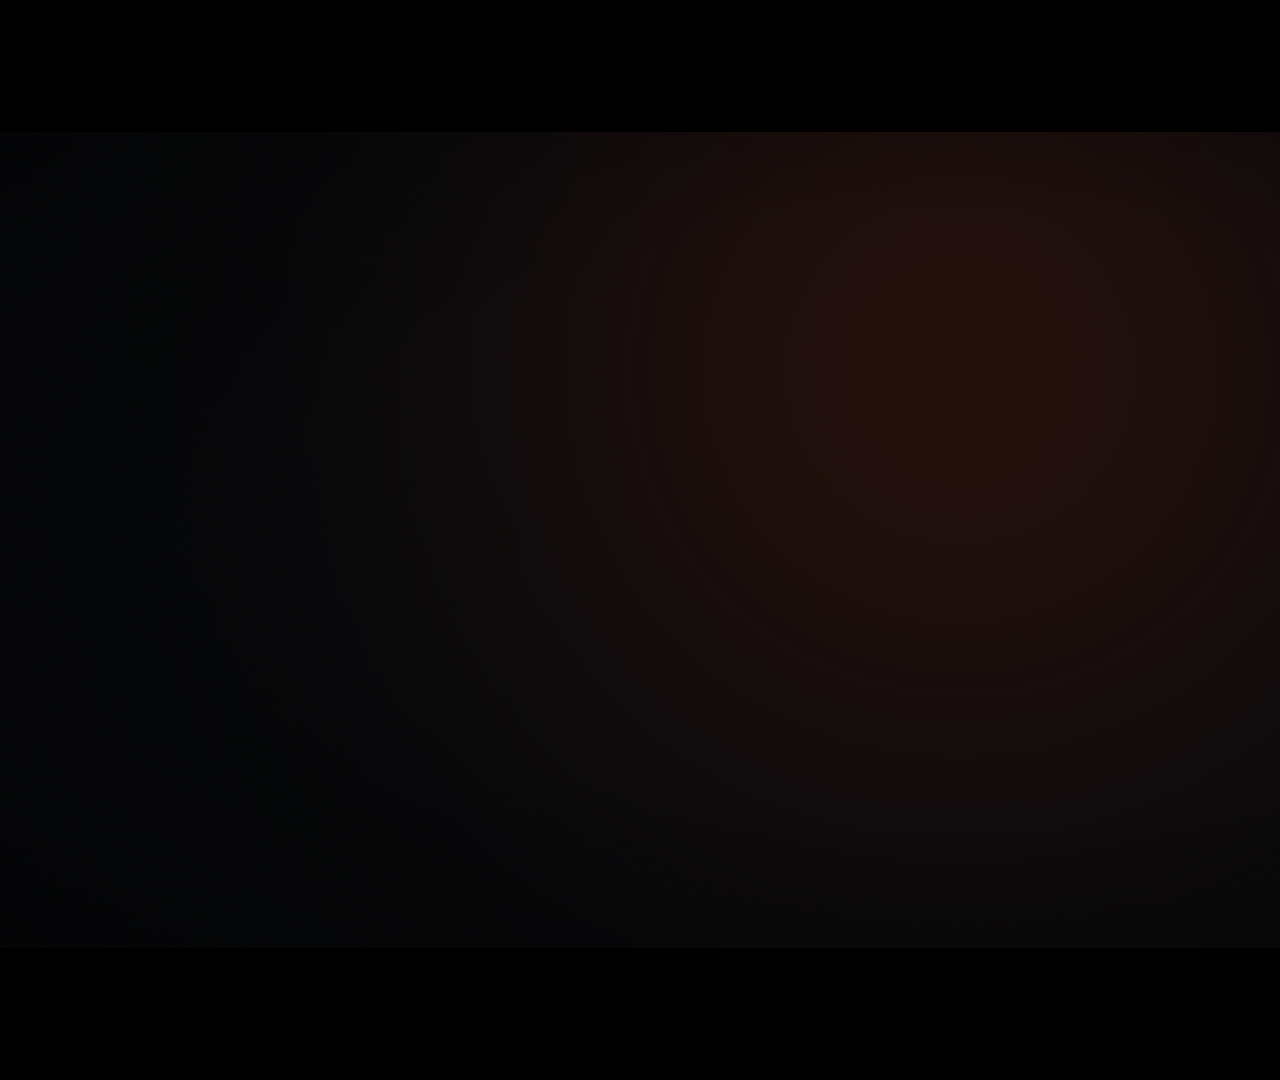
<file: brag-output/composition/index.html>
<!doctype html>
<html lang="en">
  <head>
    <meta charset="UTF-8" />
    <meta name="viewport" content="width=1920, height=1080" />
    <title>NBA Live Predictor — Brag</title>
    <script src="https://cdn.jsdelivr.net/npm/gsap@3.14.2/dist/gsap.min.js"></script>
    <style>
      @font-face {
        font-family: "Inter";
        font-style: normal;
        font-weight: 100 900;
        font-display: block;
        src: url("assets/fonts/inter-latin.woff2") format("woff2");
      }

      /* Palette lifted verbatim from app/static/styles.css :root[data-theme="dark"] */
      :root {
        --ink: #eef1f6;
        --ink-2: #cfd6e0;
        --muted: #9aa5b3;
        --subtle: #6d7787;
        --line: #232a35;
        --line-strong: #323b48;
        --page: #0b0e14;
        --surface: #121722;
        --surface-2: #171d29;
        --sidebar: #05070a;
        --accent: #ed4f1c;
        --accent-dark: #c4380e;
        --accent-soft: #2a1c16;
        --green: #1f7a4d;
        --radius: 4px;
      }

      * {
        margin: 0;
        padding: 0;
        box-sizing: border-box;
      }

      html,
      body {
        width: 1920px;
        height: 1080px;
        overflow: hidden;
        background: #000;
      }

      #root {
        position: relative;
        width: 100%;
        height: 100%;
        overflow: hidden;
        font-family: "Inter", sans-serif;
        color: var(--ink);
        -webkit-font-smoothing: antialiased;
      }

      /* Untimed full-bleed layers need their own positioning (no auto layout). */
      .bed {
        position: absolute;
        inset: 0;
        background: var(--sidebar);
      }

      .clip {
        position: absolute;
        inset: 0;
        overflow: hidden;
      }

      /* ---- Cinematic frame furniture (untimed, always on top) ---- */
      .bars {
        position: absolute;
        inset: 0;
        z-index: 90;
        pointer-events: none;
      }
      .bars::before,
      .bars::after {
        content: "";
        position: absolute;
        left: 0;
        right: 0;
        height: 132px;
        background: #000;
      }
      .bars::before {
        top: 0;
      }
      .bars::after {
        bottom: 0;
      }

      .grain {
        position: absolute;
        inset: 0;
        z-index: 91;
        opacity: 0.055;
        mix-blend-mode: overlay;
        pointer-events: none;
        background-image: url("data:image/svg+xml,%3Csvg xmlns='http://www.w3.org/2000/svg' width='220' height='220'%3E%3Cfilter id='n'%3E%3CfeTurbulence type='fractalNoise' baseFrequency='0.82' numOctaves='3' stitchTiles='stitch'/%3E%3C/filter%3E%3Crect width='220' height='220' filter='url(%23n)'/%3E%3C/svg%3E");
      }

      .vignette {
        position: absolute;
        inset: 0;
        z-index: 89;
        pointer-events: none;
        background: radial-gradient(ellipse 78% 68% at 50% 48%, rgba(0, 0, 0, 0) 40%, rgba(0, 0, 0, 0.62) 100%);
      }

      /* Arena light haze — the one music-coupled visual. */
      .haze {
        position: absolute;
        opacity: 0.72;
        width: 1500px;
        height: 1100px;
        left: 90px;
        top: -180px;
        border-radius: 50%;
        filter: blur(150px);
        background: radial-gradient(circle, rgba(237, 79, 28, 0.42) 0%, rgba(237, 79, 28, 0.12) 45%, rgba(237, 79, 28, 0) 72%);
      }

      /* The safe band between the letterbox bars. */
      .band {
        position: absolute;
        left: 0;
        right: 0;
        top: 132px;
        height: 816px;
      }

      /* ---------------- Scene 1 — the arc ---------------- */
      #s1 {
        background: var(--sidebar);
      }
      #s1-arc {
        position: absolute;
        inset: 0;
      }
      #s1-arc path,
      #s1-arc circle {
        fill: none;
        stroke: var(--accent);
      }
      #s1-hook {
        position: absolute;
        left: 0;
        right: 0;
        top: 606px;
        display: flex;
        justify-content: center;
      }
      #s1-hook-line {
        display: block;
        font-size: 96px;
        font-weight: 800;
        letter-spacing: -0.028em;
        text-transform: uppercase;
        color: var(--ink);
        white-space: nowrap;
      }
      #s1-kicker {
        position: absolute;
        left: 0;
        right: 0;
        top: 738px;
        display: flex;
        justify-content: center;
      }
      #s1-kicker-line {
        display: block;
        font-size: 24px;
        font-weight: 500;
        letter-spacing: 0.34em;
        text-transform: uppercase;
        color: var(--muted);
      }

      /* ---------------- Scene 2 — the court ---------------- */
      #s2 {
        background: var(--page);
      }
      #s2-stage {
        position: absolute;
        left: 0;
        right: 0;
        top: 132px;
        height: 816px;
        display: flex;
        align-items: center;
        justify-content: center;
      }
      #s2-court {
        display: block;
        width: 744px;
        height: 700px;
      }
      #s2-court .court-line {
        fill: none;
        stroke: var(--ink);
        stroke-opacity: 0.3;
        stroke-width: 1.6;
      }
      #s2-court .court-hoop {
        fill: none;
        stroke: var(--accent);
        stroke-opacity: 0.85;
        stroke-width: 2.4;
      }
      #s2-court .dot {
        stroke-width: 0;
      }
      #s2-court .dot.made {
        fill: var(--accent);
        fill-opacity: 0.92;
      }
      #s2-court .dot.missed {
        fill: #323b48;
      }
      #s2-court #s2-hero-ring {
        fill: none;
        stroke: var(--accent);
        stroke-width: 1.6;
      }
      #s2-mark {
        position: absolute;
        left: 108px;
        top: 196px;
        font-size: 30px;
        font-weight: 700;
        letter-spacing: 0.26em;
        text-transform: uppercase;
      }
      #s2-mark em {
        font-style: normal;
        color: var(--accent);
      }
      #s2-caption {
        position: absolute;
        left: 108px;
        bottom: 196px;
        font-size: 22px;
        font-weight: 500;
        letter-spacing: 0.2em;
        text-transform: uppercase;
        color: var(--muted);
      }

      /* ---------------- Scene 3/4 — the dashboard ---------------- */
      #s3 {
        background: var(--page);
      }
      #s3-camera {
        position: absolute;
        inset: 0;
      }
      #s3-haze {
        opacity: 0.42;
      }
      #s5-haze {
        opacity: 0.5;
      }
      #s3-ui {
        position: absolute;
        left: 100px;
        top: 250px;
        width: 1720px;
        height: auto;
        display: grid;
        grid-template-columns: 280px 1392px;
        gap: 48px;
      }

      .side {
        background: var(--sidebar);
        border: 1px solid var(--line);
        border-radius: var(--radius);
        padding: 26px 20px;
        display: flex;
        flex-direction: column;
        gap: 26px;
      }
      .side-brand {
        display: flex;
        align-items: center;
        gap: 12px;
        font-size: 21px;
        font-weight: 700;
        letter-spacing: -0.01em;
        color: #f4f4f1;
      }
      .ball {
        width: 34px;
        height: 34px;
        flex: 0 0 34px;
        border: 2px solid var(--accent);
        border-radius: 50%;
        display: flex;
        align-items: center;
        justify-content: center;
        font-size: 11px;
        font-weight: 800;
        letter-spacing: 0.02em;
        color: var(--accent);
      }
      .side-brand em {
        font-style: normal;
        color: var(--accent);
      }
      .side-nav {
        display: flex;
        flex-direction: column;
        gap: 3px;
      }
      .side-link {
        display: flex;
        align-items: center;
        gap: 12px;
        padding: 9px 12px;
        border-radius: var(--radius);
        font-size: 17px;
        font-weight: 500;
        color: #9aa5b3;
      }
      .side-link.active {
        background: rgba(237, 79, 28, 0.1);
        color: #f4f4f1;
        box-shadow: inset 3px 0 0 var(--accent);
      }
      .side-dot {
        width: 7px;
        height: 7px;
        flex: 0 0 7px;
        border-radius: 50%;
        background: #323b48;
      }
      .side-link.active .side-dot {
        background: var(--accent);
      }
      .side-season {
        margin-top: auto;
        border-top: 1px solid #1a1f29;
        padding-top: 18px;
        font-size: 15px;
        color: #6f7988;
        line-height: 1.5;
      }
      .side-season strong {
        display: block;
        color: #f4f4f1;
        font-weight: 700;
      }

      .main {
        display: flex;
        flex-direction: column;
        gap: 26px;
        min-width: 0;
      }
      .topbar {
        display: flex;
        align-items: center;
        justify-content: flex-end;
        gap: 22px;
        height: 34px;
        font-size: 17px;
        color: var(--muted);
      }
      .topbar strong {
        color: var(--ink-2);
        font-weight: 600;
      }
      .live-chip {
        display: inline-flex;
        align-items: center;
        gap: 9px;
        font-weight: 600;
        color: var(--ink-2);
      }
      .live-chip i {
        width: 10px;
        height: 10px;
        border-radius: 50%;
        background: var(--green);
        box-shadow: 0 0 0 4px rgba(31, 122, 77, 0.22);
      }

      .kpi-grid {
        display: grid;
        grid-template-columns: repeat(3, 1fr);
        gap: 30px;
      }
      .kpi-card {
        background: var(--surface);
        border: 1px solid var(--line);
        border-radius: var(--radius);
        padding: 26px 28px;
        display: flex;
        align-items: center;
        gap: 22px;
      }
      .kpi-icon {
        width: 58px;
        height: 58px;
        flex: 0 0 58px;
        border-radius: var(--radius);
        background: var(--accent-soft);
        display: flex;
        align-items: center;
        justify-content: center;
      }
      .kpi-icon span {
        width: 22px;
        height: 22px;
        border: 2.5px solid var(--accent);
        border-radius: 3px;
        display: block;
      }
      .kpi-icon.round span {
        border-radius: 50%;
      }
      .kpi-value {
        font-size: 46px;
        font-weight: 800;
        letter-spacing: -0.03em;
        line-height: 1;
      }
      .kpi-label {
        margin-top: 8px;
        font-size: 15px;
        font-weight: 600;
        letter-spacing: 0.16em;
        text-transform: uppercase;
        color: var(--muted);
      }

      .panel {
        background: var(--surface);
        border: 1px solid var(--line);
        border-radius: var(--radius);
        padding: 24px 28px 20px;
        flex: 0 0 auto;
      }
      .panel-heading {
        display: flex;
        align-items: baseline;
        justify-content: space-between;
        padding-bottom: 16px;
        border-bottom: 1px solid var(--line);
      }
      .panel-heading h2 {
        font-size: 19px;
        font-weight: 700;
        letter-spacing: 0.18em;
        text-transform: uppercase;
      }
      .panel-heading span {
        font-size: 17px;
        color: var(--muted);
      }
      .game-row {
        display: grid;
        grid-template-columns: 96px 1fr 168px;
        align-items: center;
        gap: 20px;
        padding: 17px 0;
        border-bottom: 1px solid var(--line);
      }
      .game-row:last-child {
        border-bottom: 0;
      }
      .game-time {
        font-size: 19px;
        font-weight: 600;
        color: var(--muted);
      }
      .game-teams {
        display: flex;
        flex-direction: column;
        gap: 7px;
      }
      .game-team {
        display: flex;
        align-items: center;
        gap: 12px;
        font-size: 21px;
        font-weight: 600;
      }
      .game-team i {
        width: 22px;
        height: 22px;
        border-radius: 50%;
        border: 2px solid var(--line-strong);
        display: block;
      }
      .game-team b {
        font-size: 15px;
        font-weight: 700;
        letter-spacing: 0.1em;
        color: #77818f;
      }
      .pick-chip {
        justify-self: end;
        min-width: 132px;
        text-align: center;
        background: var(--accent-soft);
        border: 1px solid rgba(237, 79, 28, 0.32);
        border-radius: var(--radius);
        padding: 13px 0;
        font-size: 21px;
        font-weight: 700;
        color: var(--accent);
      }
      .action-button {
        justify-self: end;
        min-width: 152px;
        text-align: center;
        background: var(--accent);
        border-radius: var(--radius);
        padding: 14px 0;
        font-size: 19px;
        font-weight: 700;
        color: #0a0e14;
      }

      #s3-cursor {
        position: absolute;
        left: 1050px;
        top: 560px;
        width: 30px;
        height: 42px;
      }

      /* Payoff overlay */
      #s4-payoff {
        position: absolute;
        left: 370px;
        top: 282px;
        width: 1180px;
        background: var(--surface);
        border: 1px solid var(--line-strong);
        border-radius: var(--radius);
        padding: 44px 52px 48px;
        box-shadow: 0 60px 140px rgba(0, 0, 0, 0.72);
      }
      #s4-payoff .eyebrow {
        font-size: 17px;
        font-weight: 600;
        letter-spacing: 0.24em;
        text-transform: uppercase;
        color: var(--muted);
      }
      #s4-pick {
        margin-top: 18px;
        display: flex;
        align-items: baseline;
        gap: 26px;
        font-weight: 800;
        letter-spacing: -0.035em;
        line-height: 1;
      }
      #s4-pick .team {
        font-size: 104px;
      }
      #s4-pick .pct {
        font-size: 104px;
        color: var(--accent);
      }
      #s4-reason {
        margin-top: 22px;
        max-width: 1010px;
        font-size: 30px;
        font-weight: 400;
        line-height: 1.42;
        color: var(--ink-2);
      }
      #s4-wp {
        margin-top: 30px;
        border-top: 1px solid var(--line);
        padding-top: 22px;
      }
      #s4-wp .wp-heading {
        display: flex;
        justify-content: space-between;
        font-size: 15px;
        font-weight: 600;
        letter-spacing: 0.16em;
        text-transform: uppercase;
        color: var(--muted);
      }
      #s4-wp svg {
        display: block;
        width: 1076px;
        height: 132px;
        margin-top: 12px;
      }
      .wp-mid {
        stroke: #3d4756;
        stroke-width: 1.5;
        stroke-dasharray: 5 6;
      }
      .wp-line {
        fill: none;
        stroke: var(--accent);
        stroke-width: 3;
        stroke-linecap: round;
        stroke-linejoin: round;
      }

      /* ---------------- Scene 5 — receipts + mark ---------------- */
      #s5 {
        background: var(--sidebar);
      }
      #s5-ghost {
        position: absolute;
        left: 260px;
        top: 380px;
        width: 1400px;
        height: 320px;
        opacity: 0.12;
      }
      #s5-ghost svg {
        display: block;
        width: 100%;
        height: 100%;
      }
      #s5-stats {
        position: absolute;
        left: 0;
        right: 0;
        top: 132px;
        height: 816px;
        display: flex;
        flex-direction: column;
        align-items: center;
        justify-content: center;
        gap: 26px;
      }
      .stat-line {
        display: block;
        font-size: 66px;
        font-weight: 800;
        letter-spacing: -0.022em;
        text-transform: uppercase;
        color: var(--ink);
        white-space: nowrap;
      }
      .stat-line em {
        font-style: normal;
        color: var(--accent);
      }
      #s5-mark {
        position: absolute;
        left: 0;
        right: 0;
        top: 132px;
        height: 816px;
        display: flex;
        flex-direction: column;
        align-items: center;
        justify-content: center;
        gap: 30px;
      }
      #s5-mark-row {
        display: flex;
        align-items: center;
        gap: 24px;
      }
      #s5-mark-row .ball {
        width: 74px;
        height: 74px;
        flex: 0 0 74px;
        border-width: 3px;
        font-size: 22px;
      }
      #s5-mark-word {
        font-size: 74px;
        font-weight: 800;
        letter-spacing: -0.03em;
      }
      #s5-mark-word em {
        font-style: normal;
        color: var(--accent);
      }
      #s5-tag {
        display: block;
        font-size: 30px;
        font-weight: 500;
        letter-spacing: 0.1em;
        color: var(--muted);
      }
    </style>
  </head>
  <body>
    <div
      id="root"
      data-composition-id="main"
      data-start="0"
      data-duration="23"
      data-width="1920"
      data-height="1080"
    >
      <div class="bed"></div>

      <!-- ======================= SCENE 1 — the arc ======================= -->
      <section id="s1" class="clip" data-layout-allow-occlusion data-start="0" data-duration="3.7" data-track-index="0">
        <div id="s1-haze" class="haze"></div>
        <svg id="s1-arc" viewBox="0 0 1920 1080" xmlns="http://www.w3.org/2000/svg">
          <path
            id="s1-arc-path"
            d="M 220 620 Q 800 120 1420 360"
            stroke-width="2.4"
            stroke-linecap="round"
            pathLength="1"
          />
          <circle id="s1-ring" cx="1420" cy="360" r="26" stroke-width="2.6" />
        </svg>
        <div id="s1-hook"><span id="s1-hook-line">Every shot has a number.</span></div>
        <div id="s1-kicker"><span id="s1-kicker-line">NBA Live Predictor</span></div>
      </section>

      <!-- ===================== SCENE 2 — the court ====================== -->
      <section id="s2" class="clip" data-layout-allow-occlusion data-start="3.7" data-duration="4.22" data-track-index="0">
        <div id="s2-haze" class="haze"></div>
        <div id="s2-stage">
          <!-- Geometry copied verbatim from app/static/dashboard.js -> shotChart() -->
          <svg id="s2-court" viewBox="0 0 510 480" xmlns="http://www.w3.org/2000/svg">
            <g id="s2-lines">
              <rect class="court-line" x="5" y="5" width="500" height="470" rx="2" pathLength="1" />
              <rect class="court-line" x="175" y="285" width="160" height="190" pathLength="1" />
              <circle class="court-line" cx="255" cy="285" r="60" pathLength="1" />
              <line class="court-line" x1="35" y1="475" x2="35" y2="333" pathLength="1" />
              <line class="court-line" x1="475" y1="475" x2="475" y2="333" pathLength="1" />
              <path class="court-line" d="M 35 333 A 237.5 237.5 0 0 1 475 333" pathLength="1" />
              <path class="court-line" d="M 215 422.5 A 40 40 0 0 1 295 422.5" pathLength="1" />
              <line class="court-line" x1="225" y1="435" x2="285" y2="435" pathLength="1" />
            </g>
            <circle class="court-hoop" cx="255" cy="422.5" r="7.5" pathLength="1" />
            <g id="s2-dots">
              <circle class="dot missed" cx="107.2" cy="233.4" r="6.1" />
              <circle class="dot made" cx="415.7" cy="231.0" r="6.3" />
              <circle class="dot made" cx="303.0" cy="330.0" r="7.4" />
              <circle class="dot missed" cx="191.3" cy="264.8" r="6.8" />
              <circle class="dot missed" cx="255.0" cy="168.0" r="6.0" />
              <circle class="dot made" cx="207.0" cy="374.0" r="7.9" />
              <circle class="dot missed" cx="488.0" cy="398.0" r="6.4" />
              <circle class="dot made" cx="24.0" cy="402.0" r="5.7" />
            </g>
            <circle id="s2-hero" class="dot made" cx="256.3" cy="407.5" r="8.6" />
            <circle id="s2-hero-ring" cx="256.3" cy="407.5" r="8.6" />
          </svg>
        </div>
        <div id="s2-mark">NBA <em>Live</em> Predictor</div>
        <div id="s2-caption">Dot size = model shot quality</div>
      </section>

      <!-- ============= SCENE 3/4 — the dashboard, one camera ============ -->
      <section id="s3" class="clip" data-layout-allow-occlusion data-start="7.92" data-duration="9.46" data-track-index="0" data-layout-allow-overflow>
        <div id="s3-camera" data-layout-allow-overflow>
          <div id="s3-haze" class="haze"></div>
          <div id="s3-ui">
            <aside class="side" id="s3-side">
              <div class="side-brand"><span class="ball">NBA</span>NBA <em>Live</em>&nbsp;Predictor</div>
              <nav class="side-nav">
                <span class="side-link"><i class="side-dot"></i>Live</span>
                <span class="side-link active"><i class="side-dot"></i>Table</span>
                <span class="side-link"><i class="side-dot"></i>Players</span>
                <span class="side-link"><i class="side-dot"></i>Teams</span>
                <span class="side-link"><i class="side-dot"></i>Schedule</span>
                <span class="side-link"><i class="side-dot"></i>Predictions</span>
                <span class="side-link"><i class="side-dot"></i>Power Rankings</span>
                <span class="side-link"><i class="side-dot"></i>Shot Chart</span>
                <span class="side-link"><i class="side-dot"></i>Model Accuracy</span>
              </nav>
              <div class="side-season">NBA Season 2025-26<strong>Playoffs</strong></div>
            </aside>

            <div class="main">
              <div class="topbar" id="s3-topbar">
                <span>Data updated: <strong>19:41:58</strong></span>
                <span class="live-chip"><i></i>Live Data</span>
              </div>

              <div class="kpi-grid">
                <article class="kpi-card" id="s3-kpi1">
                  <span class="kpi-icon"><span></span></span>
                  <div>
                    <div class="kpi-value">16</div>
                    <div class="kpi-label">Playoff Teams</div>
                  </div>
                </article>
                <article class="kpi-card" id="s3-kpi2">
                  <span class="kpi-icon round"><span></span></span>
                  <div>
                    <div class="kpi-value">78.4%</div>
                    <div class="kpi-label">Model Accuracy</div>
                  </div>
                </article>
                <article class="kpi-card" id="s3-kpi3">
                  <span class="kpi-icon"><span></span></span>
                  <div>
                    <div class="kpi-value">2.1M+</div>
                    <div class="kpi-label">Events Analyzed</div>
                  </div>
                </article>
              </div>

              <section class="panel" id="s3-games">
                <div class="panel-heading">
                  <h2>Upcoming Games</h2>
                  <span>Monday 11 May</span>
                </div>
                <div class="game-row">
                  <span class="game-time">5:30</span>
                  <div class="game-teams">
                    <span class="game-team"><i></i>Detroit Pistons <b>DET</b></span>
                    <span class="game-team"><i></i>Cleveland Cavaliers <b>CLE</b></span>
                  </div>
                  <span class="pick-chip">DET 66%</span>
                </div>
                <div class="game-row">
                  <span class="game-time">8:00</span>
                  <div class="game-teams">
                    <span class="game-team"><i></i>Oklahoma City Thunder <b>OKC</b></span>
                    <span class="game-team"><i></i>Los Angeles Lakers <b>LAL</b></span>
                  </div>
                  <span class="action-button" id="s3-run">Run Model</span>
                </div>
              </section>
            </div>
          </div>

          <svg id="s3-cursor" viewBox="0 0 30 42" xmlns="http://www.w3.org/2000/svg">
            <path
              d="M 3 2 L 3 32 L 11 25 L 16 38 L 22 35 L 17 23 L 27 22 Z"
              fill="#eef1f6"
              stroke="#05070a"
              stroke-width="2"
              stroke-linejoin="round"
            />
          </svg>
        </div>

        <div id="s4-payoff">
          <div class="eyebrow">Model prediction &middot; OKC @ LAL</div>
          <div id="s4-pick"><span class="team">OKC</span><span class="pct">78%</span></div>
          <p id="s4-reason">
            The Thunder get the edge because their overall team rating is stronger in this matchup.
          </p>
          <div id="s4-wp">
            <div class="wp-heading"><span>LAL</span><span>Win probability trend</span><span>OKC</span></div>
            <svg viewBox="0 0 1076 132" xmlns="http://www.w3.org/2000/svg">
              <line class="wp-mid" x1="0" y1="66" x2="1076" y2="66" />
              <polyline
                id="s4-wp-line"
                class="wp-line"
                pathLength="1"
                points="12,75.6 99.7,70.8 187.3,76.8 275,66 362.7,69.6 450.3,60 538,63.6 625.7,52.8 713.3,56.4 801,45.6 888.7,40.8 976.3,32.4 1064,22.8"
              />
            </svg>
          </div>
        </div>
      </section>

      <!-- ================ SCENE 5 — receipts and the mark =============== -->
      <section id="s5" class="clip" data-layout-allow-occlusion data-start="17.38" data-duration="5.62" data-track-index="0">
        <div id="s5-haze" class="haze"></div>
        <div id="s5-ghost">
          <svg viewBox="0 0 1076 132" preserveAspectRatio="none" xmlns="http://www.w3.org/2000/svg">
            <polyline
              class="wp-line"
              points="12,75.6 99.7,70.8 187.3,76.8 275,66 362.7,69.6 450.3,60 538,63.6 625.7,52.8 713.3,56.4 801,45.6 888.7,40.8 976.3,32.4 1064,22.8"
            />
          </svg>
        </div>
        <div id="s5-stats">
          <span class="stat-line" id="s5-stat1"><em>3,680</em> games fit</span>
          <span class="stat-line" id="s5-stat2"><em>68.1%</em> pre-game accuracy</span>
          <span class="stat-line" id="s5-stat3">Updated every <em>3 seconds</em></span>
        </div>
        <div id="s5-mark">
          <div id="s5-mark-row">
            <span class="ball">NBA</span>
            <span id="s5-mark-word">NBA <em>Live</em> Predictor</span>
          </div>
          <span id="s5-tag">The game is live. So is the model.</span>
        </div>
      </section>

      <div class="vignette" data-layout-allow-occlusion></div>
      <div class="bars"></div>
      <div class="grain"></div>

      <!-- ============================ AUDIO ============================ -->
      <audio
        id="bgm"
        src="assets/music/bed.mp3"
        data-start="0"
        data-duration="23"
        data-track-index="10"
        data-volume="1"
      ></audio>

      <audio id="sfx-slam" src="assets/sfx/impactSoft_heavy_002.ogg" data-start="1.07" data-duration="0.6" data-track-index="11" data-volume="0.72"></audio>
      <audio id="sfx-kpi1" src="assets/sfx/impactSoft_medium_000.ogg" data-start="8.44" data-duration="0.16" data-track-index="11" data-volume="0.3"></audio>
      <audio id="sfx-kpi2" src="assets/sfx/impactSoft_medium_000.ogg" data-start="8.96" data-duration="0.16" data-track-index="11" data-volume="0.3"></audio>
      <audio id="sfx-kpi3" src="assets/sfx/impactSoft_medium_000.ogg" data-start="9.5" data-duration="0.16" data-track-index="11" data-volume="0.3"></audio>
      <audio id="sfx-click" src="assets/sfx/click2.ogg" data-start="12.12" data-duration="0.1" data-track-index="11" data-volume="0.42"></audio>
      <audio id="sfx-pick" src="assets/sfx/impactSoft_heavy_004.ogg" data-start="12.65" data-duration="0.55" data-track-index="11" data-volume="0.88"></audio>
      <audio id="sfx-mark" src="assets/sfx/impactBell_heavy_000.ogg" data-start="20.54" data-duration="1.2" data-track-index="11" data-volume="0.58"></audio>
    </div>

    <script>
      // Beat/cue source: assets/music/bed.music-cues.json (114.84 BPM).
      // Strong-cue locks used (3): 3.70 scene turn, 7.92 dashboard, 12.65 the pick.
      const build = () => {
        const tl = gsap.timeline({ paused: true });

        /* -------------------------------------------------- SCENE 1 */
        tl.fromTo("#s1-arc-path", { strokeDasharray: 1, strokeDashoffset: 1 }, { strokeDashoffset: 0, duration: 0.92, ease: "power2.inOut" }, 0.14);
        tl.fromTo("#s1-ring", { scale: 0.4, opacity: 0, transformOrigin: "1420px 360px" }, { scale: 1, opacity: 1, duration: 0.42, ease: "power3.out" }, 1.0);
        tl.fromTo("#s1-ring", { strokeWidth: 2.6 }, { strokeWidth: 1.2, duration: 0.7, ease: "power2.out", immediateRender: false }, 1.42);

        // beat-locked: 1.07s — the hook slams, then holds ~2.6s (5 words, well over the read floor).
        tl.fromTo("#s1-hook-line", { yPercent: 26, opacity: 0, scale: 1.05 }, { yPercent: 0, opacity: 1, scale: 1, duration: 0.44, ease: "power4.out" }, 1.07);
        tl.fromTo("#s1-kicker-line", { opacity: 0, y: 14 }, { opacity: 1, y: 0, duration: 0.8, ease: "power2.out" }, 1.44);

        // Slow arena drift + music-coupled haze swells on the beat grid (no extraction needed).
        tl.fromTo("#s1-haze", { xPercent: -10 }, { xPercent: 6, duration: 3.7, ease: "none" }, 0);
        tl.to("#s1-haze", { opacity: 1, duration: 0.14, ease: "power2.out" }, 1.07);
        tl.to("#s1-haze", { opacity: 0.78, duration: 0.5, ease: "power2.out" }, 1.21);
        tl.to(["#s1-arc-path", "#s1-ring", "#s1-hook-line", "#s1-kicker-line"], { opacity: 0, duration: 0.34, ease: "power2.in" }, 3.3);

        /* -------------------------------------------------- SCENE 2 */
        // beat-locked: 3.70s — the ring becomes the court.
        tl.fromTo("#s2-court", { scale: 0.86, opacity: 0 }, { scale: 1, opacity: 1, duration: 0.85, ease: "power3.out" }, 3.7);
        tl.fromTo(
          "#s2-lines .court-line",
          { strokeDasharray: 1, strokeDashoffset: 1 },
          { strokeDashoffset: 0, duration: 0.8, ease: "power2.out", stagger: 0.045 },
          3.78
        );
        tl.fromTo("#s2-court .court-hoop", { scale: 0.3, opacity: 0, transformOrigin: "255px 422.5px" }, { scale: 1, opacity: 1, duration: 0.4, ease: "back.out(2)" }, 4.5);

        // beat-grid: 8 shot dots from 4.75s, 0.14s apart (non-text accents, no SFX — this is a broadcast open).
        gsap.utils.toArray("#s2-dots .dot").forEach((dot, i) => {
          const o = dot.getAttribute("cx") + "px " + dot.getAttribute("cy") + "px";
          tl.fromTo(dot, { scale: 0, opacity: 0, transformOrigin: o }, { scale: 1, opacity: 1, duration: 0.3, ease: "back.out(2.4)" }, 4.75 + i * 0.14);
        });

        // beat-locked: 6.34s — the highest-quality shot of the set lands at the rim.
        tl.fromTo("#s2-hero", { scale: 0, opacity: 0, transformOrigin: "256.3px 407.5px" }, { scale: 1, opacity: 1, duration: 0.34, ease: "back.out(2.6)" }, 6.34);
        tl.fromTo("#s2-hero-ring", { scale: 1, opacity: 0.9, transformOrigin: "256.3px 407.5px" }, { scale: 4.2, opacity: 0, duration: 0.85, ease: "power2.out" }, 6.34);

        tl.fromTo("#s2-mark", { opacity: 0, x: -22 }, { opacity: 1, x: 0, duration: 0.55, ease: "power3.out" }, 5.28);
        tl.fromTo("#s2-caption", { opacity: 0, x: -22 }, { opacity: 1, x: 0, duration: 0.55, ease: "power3.out" }, 6.5);
        tl.fromTo("#s2-haze", { xPercent: 4 }, { xPercent: -8, duration: 4.22, ease: "none" }, 3.7);
        tl.to("#s2-haze", { opacity: 0.95, duration: 0.14 }, 6.34);
        tl.to("#s2-haze", { opacity: 0.66, duration: 0.5 }, 6.48);
        tl.to(["#s2-stage", "#s2-mark", "#s2-caption"], { opacity: 0, duration: 0.3, ease: "power2.in" }, 7.6);

        /* ------------------------------------------------ SCENE 3/4 */
        // beat-locked: 7.92s — one continuous push-in carries the whole dashboard beat.
        tl.fromTo("#s3-camera", { scale: 1.02, opacity: 0 }, { opacity: 1, duration: 0.5, ease: "power2.out" }, 7.92);
        tl.to("#s3-camera", { scale: 1.07, duration: 9.46, ease: "none" }, 7.92);
        tl.fromTo("#s3-haze", { xPercent: -6 }, { xPercent: 6, duration: 9.46, ease: "none" }, 7.92);

        tl.fromTo("#s3-side", { opacity: 0, x: -40 }, { opacity: 1, x: 0, duration: 0.6, ease: "power3.out" }, 7.98);
        tl.fromTo("#s3-topbar", { opacity: 0 }, { opacity: 1, duration: 0.5, ease: "power2.out" }, 8.2);

        // beat-grid: KPI cards at 8.44 / 8.96 / 9.50, then the full set holds 1.5s before anything else moves.
        [
          ["#s3-kpi1", 8.44],
          ["#s3-kpi2", 8.96],
          ["#s3-kpi3", 9.5],
        ].forEach(([sel, at]) => {
          tl.fromTo(sel, { opacity: 0, y: 34 }, { opacity: 1, y: 0, duration: 0.5, ease: "power3.out" }, at);
        });

        tl.fromTo("#s3-games", { opacity: 0, y: 40 }, { opacity: 1, y: 0, duration: 0.6, ease: "power3.out" }, 11.06);

        // Simulated interaction: cursor travels to Run Model and presses it.
        tl.fromTo("#s3-cursor", { opacity: 0, x: -170, y: 120 }, { opacity: 1, duration: 0.3, ease: "power2.out" }, 11.5);
        tl.to("#s3-cursor", { x: 0, y: 0, duration: 0.62, ease: "power2.inOut" }, 11.5);
        tl.to("#s3-cursor", { scale: 0.82, duration: 0.08, ease: "power2.in" }, 12.12);
        tl.to("#s3-cursor", { scale: 1, duration: 0.14, ease: "power2.out" }, 12.2);
        tl.to("#s3-run", { scale: 0.96, duration: 0.09, ease: "power2.in" }, 12.12);
        tl.to("#s3-run", { scale: 1, duration: 0.16, ease: "power2.out" }, 12.21);
        tl.call(() => { document.getElementById("s3-run").textContent = "Running..."; }, null, 12.14);
        tl.to("#s3-cursor", { opacity: 0, duration: 0.2, ease: "power2.in" }, 12.5);

        // beat-locked: 12.65s (strongest cue in the window) — the pick lands.
        tl.to("#s3-ui", { opacity: 0, duration: 0.4, ease: "power2.in" }, 12.52);
        tl.fromTo("#s4-payoff", { opacity: 0, scale: 0.94, y: 26 }, { opacity: 1, scale: 1, y: 0, duration: 0.5, ease: "power4.out" }, 12.65);
        tl.fromTo("#s4-payoff .eyebrow", { opacity: 0 }, { opacity: 1, duration: 0.35 }, 12.8);
        tl.fromTo("#s4-pick .team", { opacity: 0, y: 26 }, { opacity: 1, y: 0, duration: 0.4, ease: "power3.out" }, 12.86);
        tl.fromTo("#s4-pick .pct", { opacity: 0, y: 26 }, { opacity: 1, y: 0, duration: 0.4, ease: "power3.out" }, 12.98);
        // 14 words of product copy — in at 13.18s, held 4.2s to the scene edge.
        tl.fromTo("#s4-reason", { opacity: 0, y: 18 }, { opacity: 1, y: 0, duration: 0.45, ease: "power3.out" }, 13.18);
        tl.fromTo("#s4-wp", { opacity: 0 }, { opacity: 1, duration: 0.4 }, 13.6);
        tl.fromTo("#s4-wp-line", { strokeDasharray: 1, strokeDashoffset: 1 }, { strokeDashoffset: 0, duration: 1.35, ease: "power1.inOut" }, 13.7);
        tl.to("#s4-payoff", { opacity: 0, duration: 0.3, ease: "power2.in" }, 17.08);

        /* -------------------------------------------------- SCENE 5 */
        tl.fromTo("#s5-ghost", { opacity: 0, scale: 1.08 }, { opacity: 0.12, scale: 1, duration: 1.2, ease: "power2.out" }, 17.38);
        tl.fromTo("#s5-haze", { xPercent: 8 }, { xPercent: -6, duration: 5.62, ease: "none" }, 17.38);

        // Revealed 0.53s apart, then the whole set holds ~1.5s — sequential text is never read one-per-beat here.
        [
          ["#s5-stat1", 17.91],
          ["#s5-stat2", 18.44],
          ["#s5-stat3", 18.96],
        ].forEach(([sel, at]) => {
          tl.fromTo(sel, { opacity: 0, y: 30 }, { opacity: 1, y: 0, duration: 0.42, ease: "power3.out" }, at);
        });
        tl.to("#s5-stats", { opacity: 0, y: -26, duration: 0.42, ease: "power2.in" }, 20.2);

        // beat-locked: 20.54s — the mark lands as the bed falls away.
        tl.fromTo("#s5-mark-row", { opacity: 0, scale: 0.93 }, { opacity: 1, scale: 1, duration: 0.55, ease: "power4.out" }, 20.54);
        tl.fromTo("#s5-tag", { opacity: 0, y: 18 }, { opacity: 1, y: 0, duration: 0.5, ease: "power3.out" }, 20.82);
        tl.to("#s5-ghost", { opacity: 0.05, duration: 0.6, ease: "power2.out" }, 20.54);

        /* ---------------------------------------------- AUDIO MIX */
        tl.fromTo("#bgm", { volume: 0 }, { volume: 0.45, duration: 1.1, ease: "power1.out" }, 0);
        tl.to("#bgm", { volume: 0.6, duration: 0.7, ease: "power1.inOut" }, 7.6);
        tl.to("#bgm", { volume: 0.5, duration: 0.5, ease: "power1.out" }, 12.45);
        tl.to("#bgm", { volume: 0.56, duration: 0.8, ease: "power1.inOut" }, 17.38);
        tl.to("#bgm", { volume: 0, duration: 1.4, ease: "power2.in" }, 21.5);

        window.__timelines["main"] = tl;
        tl.seek(0);
      };

      if (document.fonts && document.fonts.ready) {
        document.fonts.ready.then(build);
      } else {
        build();
      }
    </script>
  </body>
</html>
</file>
